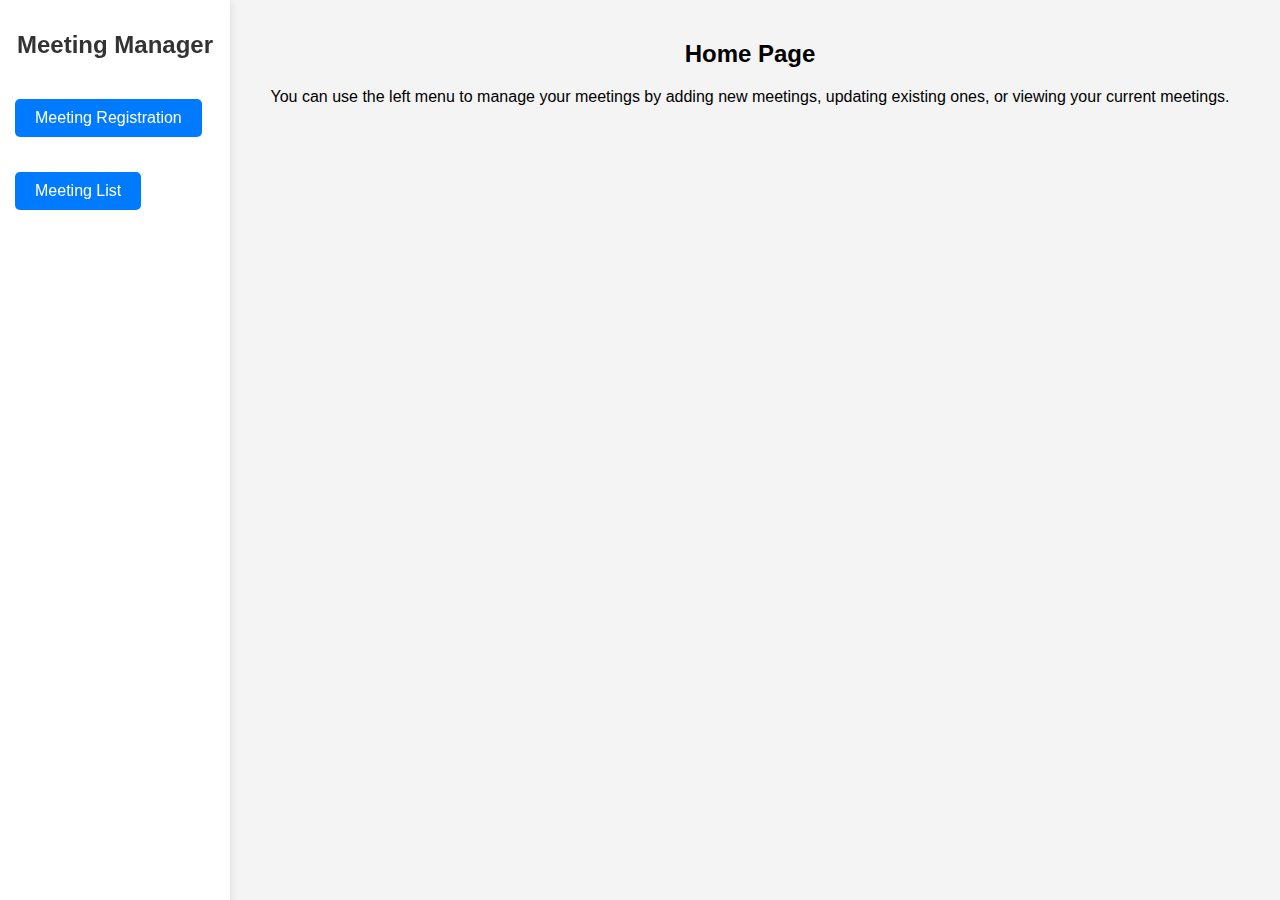
<file: client/index.html>
<!DOCTYPE html>
<html lang="en">
<head>
    <meta charset="UTF-8">
    <meta name="viewport" content="width=device-width, initial-scale=1.0">
    <title>Meeting Manager</title>
    <link rel="stylesheet" href="styles.css">
</head>
<body>
    <!-- Menu -->
    <div id="sidebar">
        <h1>Meeting Manager</h1>
        <ul>
            <li><button onclick="location.href='add_meeting.html'">Meeting Registration</button></li>
            <li><button onclick="location.href='meeting_list.html'">Meeting List</button></li>
        </ul>
    </div>

    <!-- Content -->
    <div id="content">
        <h2 class="page-title">Home Page</h2>
        <p>You can use the left menu to manage your meetings by adding new meetings, updating existing ones, or viewing your current meetings.</p>
    </div>

    <script src="app.js"></script>
</body>
</html>
</file>
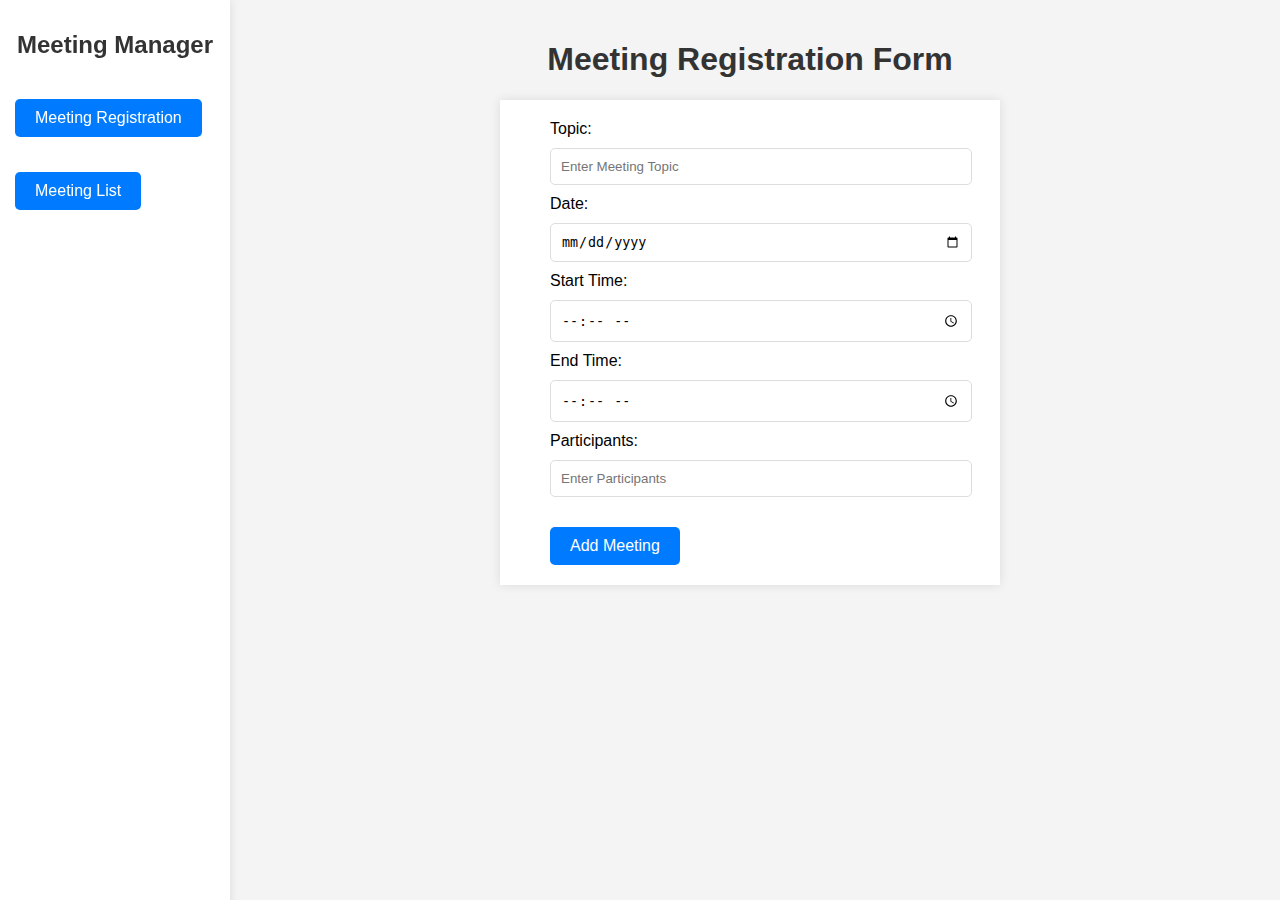
<file: client/add_meeting.html>
<!DOCTYPE html>
<html lang="en">
<head>
    <meta charset="UTF-8">
    <meta name="viewport" content="width=device-width, initial-scale=1.0">
    <title>Add Meeting</title>
    <link rel="stylesheet" href="styles.css">
</head>
<body>
    <div id="sidebar">
        <h1>Meeting Manager</h1>
        <ul>
            <li><button onclick="location.href='add_meeting.html'">Meeting Registration</button></li>
            <li><button onclick="location.href='meeting_list.html'">Meeting List</button></li>
        </ul>
    </div>

    <div id="content">
        <h1>Meeting Registration Form</h1>
        <form id="addMeetingForm">
            <label for="topic">Topic:</label>
            <input type="text" id="topic" name="topic" placeholder="Enter Meeting Topic" required>

            <label for="date">Date:</label>
            <input type="date" id="date" name="date" required>

            <label for="start_time">Start Time:</label>
            <input type="time" id="start_time" name="start_time" required>

            <label for="end_time">End Time:</label>
            <input type="time" id="end_time" name="end_time" required>

            <label for="participants">Participants:</label>
            <input type="text" id="participants" name="participants" placeholder="Enter Participants" required>

            <button type="submit">Add Meeting</button>
        </form>
    </div>

    <script src="app.js"></script>
</body>
</html>
</file>
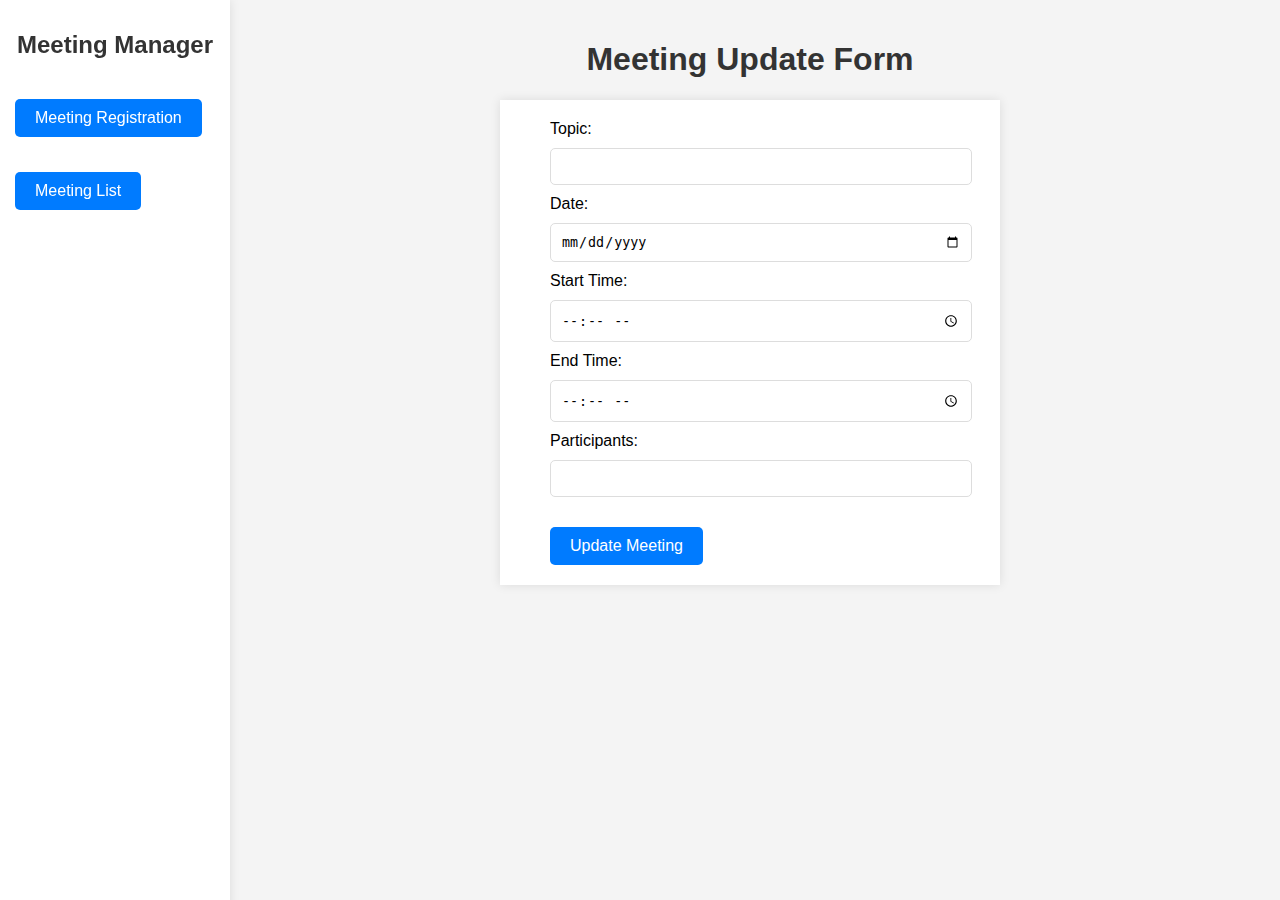
<file: client/edit_meeting.html>
<!DOCTYPE html>
<html lang="en">
<head>
    <meta charset="UTF-8">
    <meta name="viewport" content="width=device-width, initial-scale=1.0">
    <title>Edit Meeting</title>
    <link rel="stylesheet" href="styles.css">
</head>
<body>
    <div id="sidebar">
        <h1>Meeting Manager</h1>
        <ul>
            <li><button onclick="location.href='add_meeting.html'">Meeting Registration</button></li>
            <li><button onclick="location.href='meeting_list.html'">Meeting List</button></li>
        </ul>
    </div>

    <div id="content">
        <h1>Meeting Update Form</h1>
        <form id="editMeetingForm">
            <input type="hidden" id="meetingId" name="meetingId">

            <label for="topic">Topic:</label>
            <input type="text" id="topic" name="topic" required>

            <label for="date">Date:</label>
            <input type="date" id="date" name="date" required>

            <label for="start_time">Start Time:</label>
            <input type="time" id="start_time" name="start_time" required>

            <label for="end_time">End Time:</label>
            <input type="time" id="end_time" name="end_time" required>

            <label for="participants">Participants:</label>
            <input type="text" id="participants" name="participants" required>

            <button type="submit">Update Meeting</button>
        </form>
    </div>

    <script src="app.js"></script>
</body>
</html>
</file>
<file: client/styles.css>
/* General style settings */
body {
    font-family: Arial, sans-serif;
    background-color: #f4f4f4;
    margin: 0;
    display: flex; 
}

/* Left menu style*/
#sidebar {
    width: 200px;
    background-color: #fff;
    padding: 15px;
    box-shadow: 0px 0px 10px rgba(0,0,0,0.1);
    position: fixed; 
    height: 100vh; 
    overflow-y: auto; 
}

#sidebar h1 {
    text-align: center;
    font-size: 1.5em;
    margin-bottom: 20px;
}

#sidebar ul {
    list-style-type: none;
    padding: 0;
}

#sidebar ul li {
    margin: 15px 0;
}

#sidebar ul li a {
    display: block; 
    padding: 10px;
    color: #007BFF;
    text-decoration: none;
    border-radius: 5px;
    transition: background-color 0.3s; 
}

#sidebar ul li a:hover {
    background-color: #f0f0f0; 
}

/* Content style*/
#content {
    flex-grow: 1;
    margin-left: 220px; 
    padding: 20px; 
    text-align: center;
}

h1 {
    color: #333;
}

/* Form style */
form {
    margin: 20px auto;
    padding: 20px 50px; 
    background-color: white;
    box-shadow: 0px 0px 10px rgba(0,0,0,0.1);
    width: 400px;       
    text-align: left;  
}

input[type="text"],
input[type="time"],
input[type="date"] {
    width: 100%;       
    padding: 10px;
    margin: 10px 0;
    border-radius: 5px;
    border: 1px solid #ddd;
}

/* Button style settings */
button {
    padding: 10px 20px;
    background-color: #007BFF;
    color: white;
    border: none;
    border-radius: 5px;
    font-size: 16px;
    cursor: pointer;
    margin-top: 20px;
}

button:hover {
    background-color: #0056b3;
}

/* Menu style settings */
.menu {
    margin-top: 50px;
}

.menu a {
    display: inline-block;
    margin: 10px 20px;
    padding: 10px 20px;
    background-color: #007BFF;
    color: white;
    text-decoration: none;
    border-radius: 5px;
}

.menu a:hover {
    background-color: #0056b3;
}

/* Table style settings */
table {
    width: 80%;
    margin: 20px auto;
    border-collapse: collapse;
}

table, th, td {
    border: 1px solid #ddd;
    padding: 10px;
}

th {
    background-color: #f2f2f2;
}

td {
    text-align: center;
    vertical-align: middle; 
}
</file>
